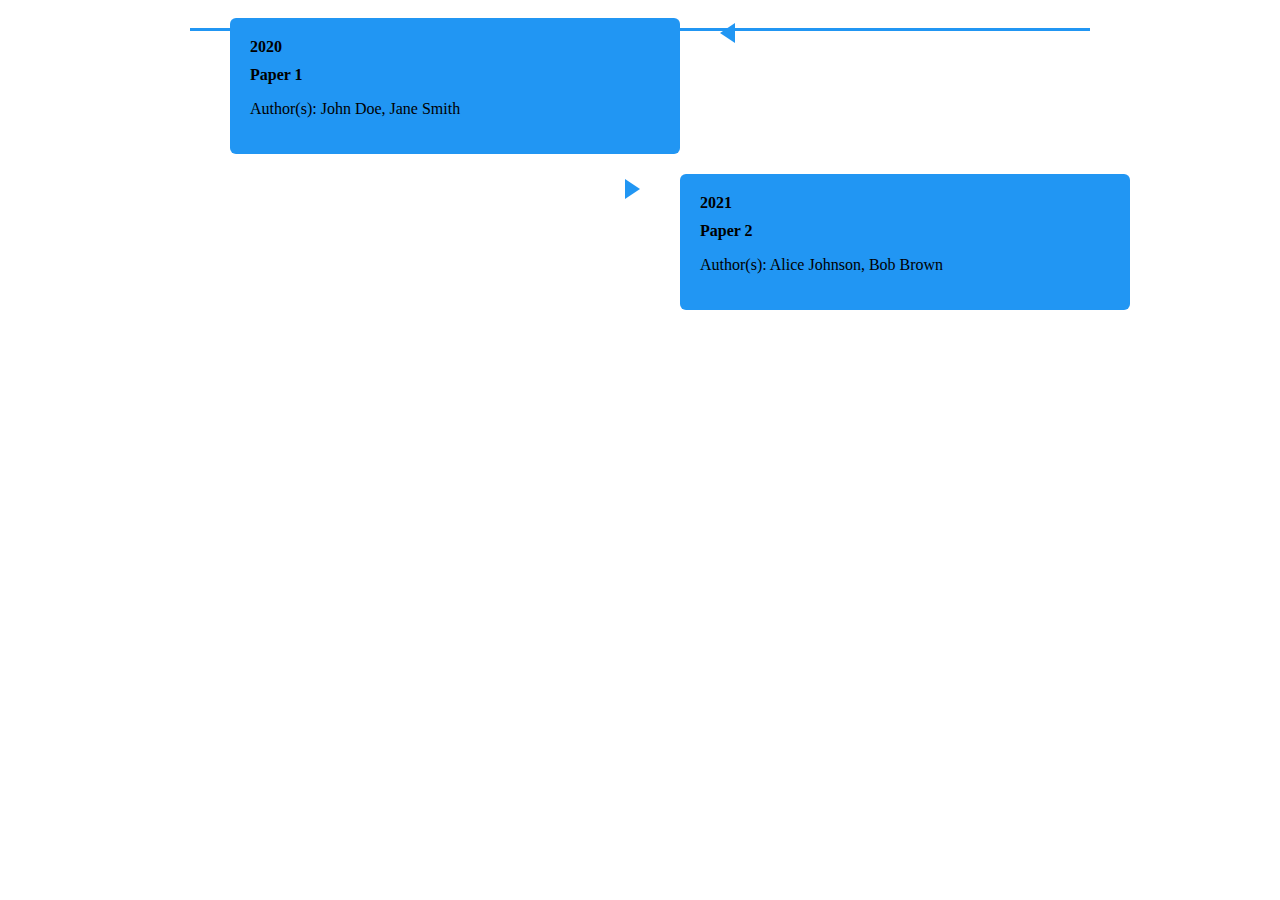
<file: 2022-12-17-icnlsp/timeline.html>
<!DOCTYPE html>
<html>
<head>
<style>
  .timeline {
    position: relative;
    max-width: 900px;
    margin: 0 auto;
  }

  .timeline::after {
    content: '';
    position: absolute;
    width: 100%;
    height: 3px;
    background-color: #2196F3;
    top: 20px;
    left: 0;
  }

  .container {
    padding: 10px 40px;
    position: relative;
    background-color: inherit;
    width: 50%;
  }

  .left {
    left: 0;
  }

  .right {
    left: 50%;
  }

  .left::before {
    content: '';
    position: absolute;
    width: 0;
    height: 0;
    border-top: 10px solid transparent;
    border-bottom: 10px solid transparent;
    border-right: 15px solid #2196F3;
    top: 15px;
    left: 100%;
    z-index: 1;
  }

  .right::before {
    content: '';
    position: absolute;
    width: 0;
    height: 0;
    border-top: 10px solid transparent;
    border-bottom: 10px solid transparent;
    border-left: 15px solid #2196F3;
    top: 15px;
    left: -15px;
    z-index: 1;
  }

  .content {
    padding: 20px;
    background-color: #2196F3;
    position: relative;
    border-radius: 6px;
  }

  .date {
    font-weight: bold;
  }

  .title {
    margin-top: 10px;
    font-weight: bold;
  }

  .text {
    margin-top: 10px;
  }
</style>
</head>
<body>

<div class="timeline">
  <div class="container left">
    <div class="content">
      <span class="date">2020</span>
      <p class="title">Paper 1</p>
      <p class="text">Author(s): John Doe, Jane Smith</p>
    </div>
  </div>
  <div class="container right">
    <div class="content">
      <span class="date">2021</span>
      <p class="title">Paper 2</p>
      <p class="text">Author(s): Alice Johnson, Bob Brown</p>
    </div>
  </div>
  <!-- Add more containers for more papers -->
</div>

</body>
</html>
</file>
